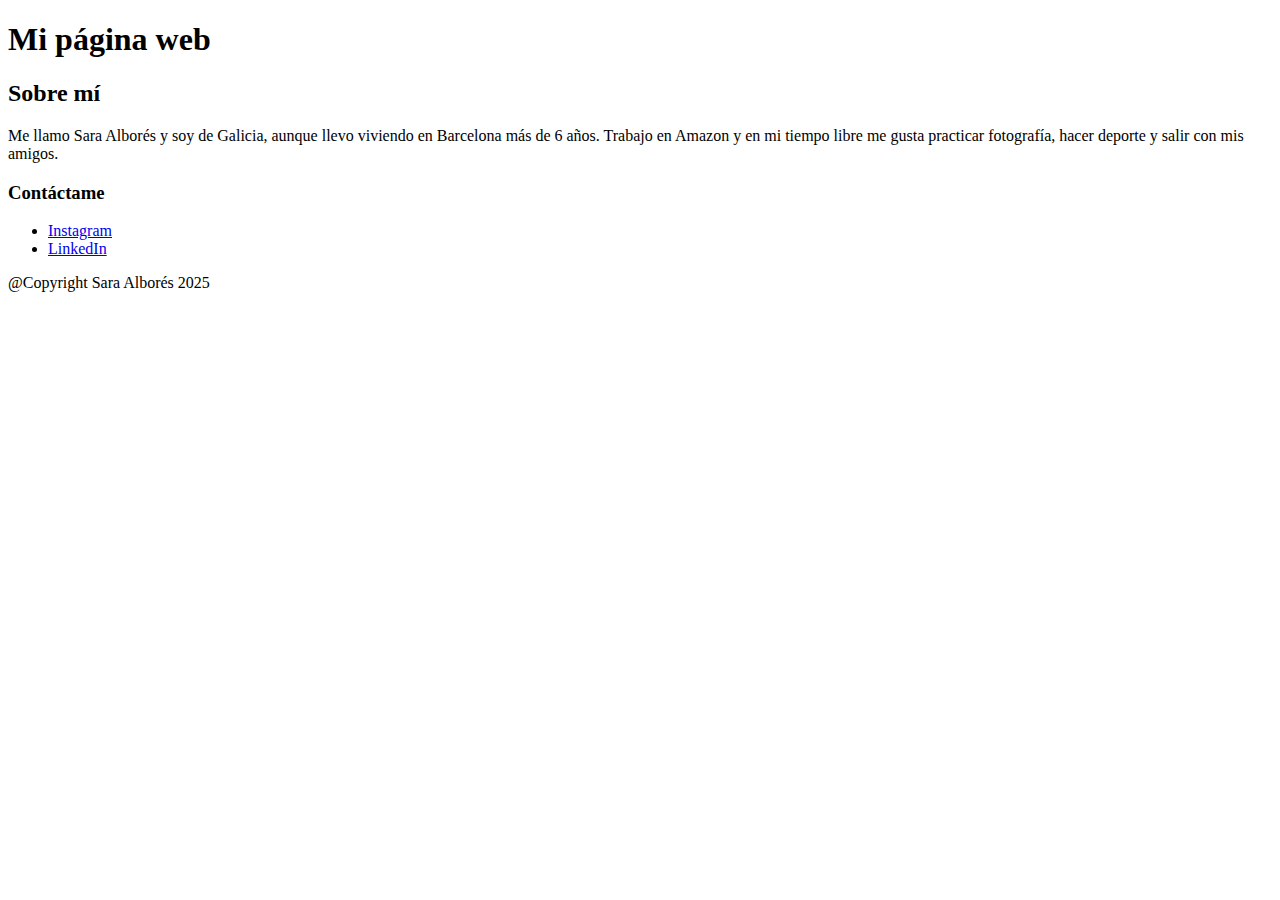
<file: CFU1.html>
<!DOCTYPE html>
<html lang="en">
<head>
    <meta charset="UTF-8">
    <meta name="viewport" content="width=device-width, initial-scale=1.0">
    <title>Mi página web</title>
</head>
<body>
    <header>
        <h1>Mi página web</h1>
    </header>
    <section>
        <h2>Sobre mí</h2>
        <p>Me llamo Sara Alborés y soy de Galicia, aunque llevo viviendo en Barcelona más de 6 años. Trabajo en Amazon y en mi tiempo libre me gusta practicar fotografía, hacer deporte y salir con mis amigos.</p>
    </section>
    <section>
        <h3>Contáctame</h3>
    </section>
    <ul>
        <li><a href="#Instagram" target="https://www.instagram.com/">Instagram</a></li>
        <li><a href="#Linkedin" target="https://www.linkedin.com/feed/">LinkedIn</a></li>
    </ul>
    <footer>
        <p>@Copyright Sara Alborés 2025</p>
    </footer>
</body>
</html>
</file>
